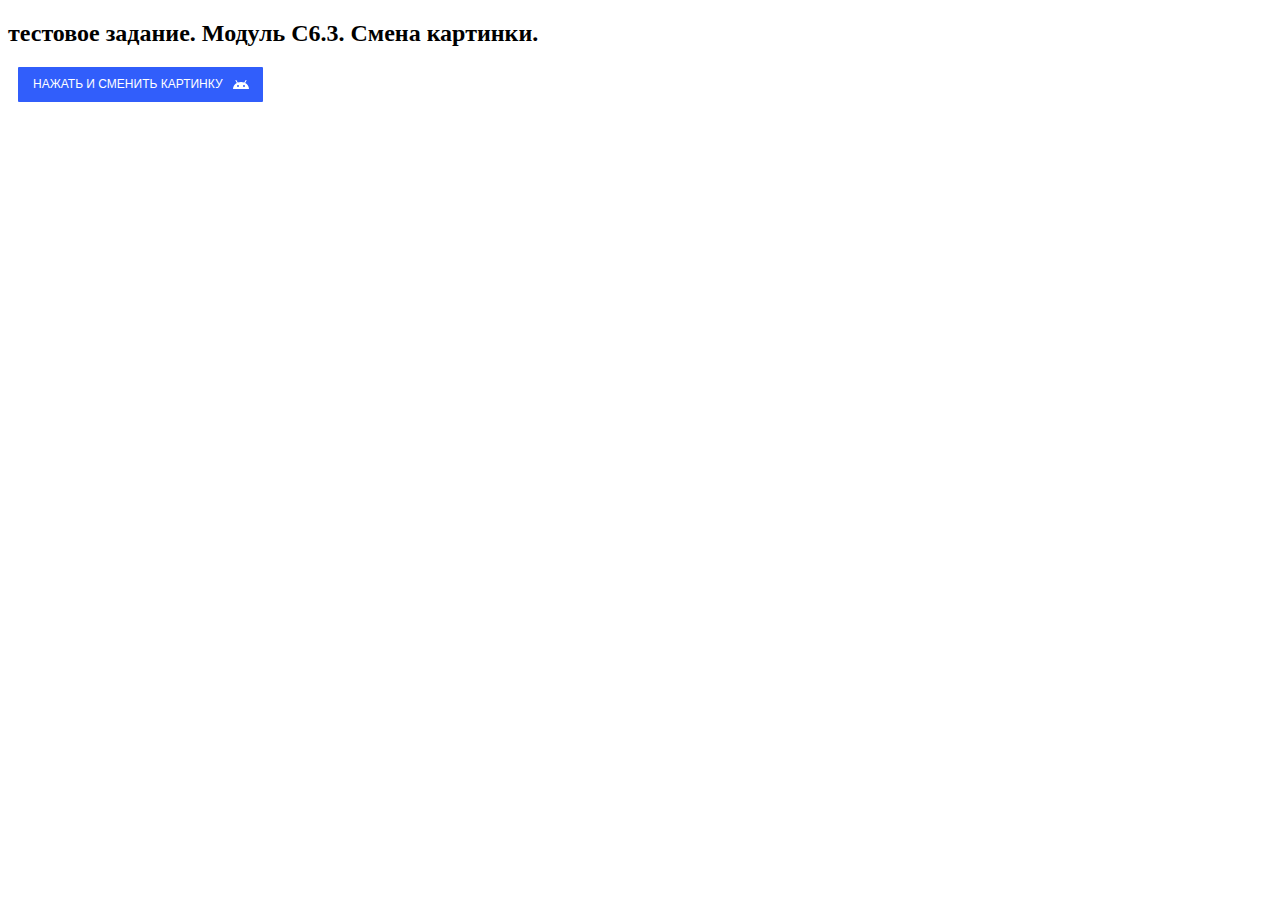
<file: c.6.3 svg/index.html>
<!doctype html>
<html>
<head>
<meta charset="utf-8">
<title>module C6.3svg Homework</title>
<link rel="stylesheet" href="style.css"> 
</head>
<body>
<h2>тестовое задание. Модуль С6.3. Смена картинки.</h2>
<!--
 https://ru.stackoverflow.com/questions/1222536/%D0%A1%D0%BC%D0%B5%D0%BD%D0%B0-%D0%B8%D0%BA%D0%BE%D0%BD%D0%BA%D0%B8-%D0%B2%D0%BD%D1%83%D1%82%D1%80%D0%B8-%D0%BA%D0%BD%D0%BE%D0%BF%D0%BA%D0%B8-svg
-->
<button class="btn j-btn-test">
	<div class="btn_text">Нажать и сменить картинку</div>
	<div class="btn_icon">    
		<svg xmlns="http://www.w3.org/2000/svg" width="16" height="16" fill="currentColor" class="bi bi-android" viewBox="0 0 16 16">
  <path fill-rule="evenodd"/>
</svg>
</div>
<!--<div class=btn-icon2>
	<svg xmlns="http://www.w3.org/2000/svg" width="16" height="16" fill="currentColor" class="bi bi-android2" viewBox="0 0 16 16">
  <path d="m10.213 1.471.691-1.26c.046-.083.03-.147-.048-.192-.085-.038-.15-.019-.195.058l-.7 1.27A4.832 4.832 0 0 0 8.005.941c-.688 0-1.34.135-1.956.404l-.7-1.27C5.303 0 5.239-.018 5.154.02c-.078.046-.094.11-.049.193l.691 1.259a4.25 4.25 0 0 0-1.673 1.476A3.697 3.697 0 0 0 3.5 5.02h9c0-.75-.208-1.44-.623-2.072a4.266 4.266 0 0 0-1.664-1.476ZM6.22 3.303a.367.367 0 0 1-.267.11.35.35 0 0 1-.263-.11.366.366 0 0 1-.107-.264.37.37 0 0 1 .107-.265.351.351 0 0 1 .263-.11c.103 0 .193.037.267.11a.36.36 0 0 1 .112.265.36.36 0 0 1-.112.264Zm4.101 0a.351.351 0 0 1-.262.11.366.366 0 0 1-.268-.11.358.358 0 0 1-.112-.264c0-.103.037-.191.112-.265a.367.367 0 0 1 .268-.11c.104 0 .19.037.262.11a.367.367 0 0 1 .107.265c0 .102-.035.19-.107.264ZM3.5 11.77c0 .294.104.544.311.75.208.204.46.307.76.307h.758l.01 2.182c0 .276.097.51.292.703a.961.961 0 0 0 .7.288.973.973 0 0 0 .71-.288.95.95 0 0 0 .292-.703v-2.182h1.343v2.182c0 .276.097.51.292.703a.972.972 0 0 0 .71.288.973.973 0 0 0 .71-.288.95.95 0 0 0 .292-.703v-2.182h.76c.291 0 .54-.103.749-.308.207-.205.311-.455.311-.75V5.365h-9v6.404Zm10.495-6.587a.983.983 0 0 0-.702.278.91.91 0 0 0-.293.685v4.063c0 .271.098.501.293.69a.97.97 0 0 0 .702.284c.28 0 .517-.095.712-.284a.924.924 0 0 0 .293-.69V6.146a.91.91 0 0 0-.293-.685.995.995 0 0 0-.712-.278Zm-12.702.283a.985.985 0 0 1 .712-.283c.273 0 .507.094.702.283a.913.913 0 0 1 .293.68v4.063a.932.932 0 0 1-.288.69.97.97 0 0 1-.707.284.986.986 0 0 1-.712-.284.924.924 0 0 1-.293-.69V6.146c0-.264.098-.491.293-.68Z"/>
</svg>
</div>-->
</button>
  

<script type="text/javascript" src="script.js"></script> 
</body>
</html>
</file>
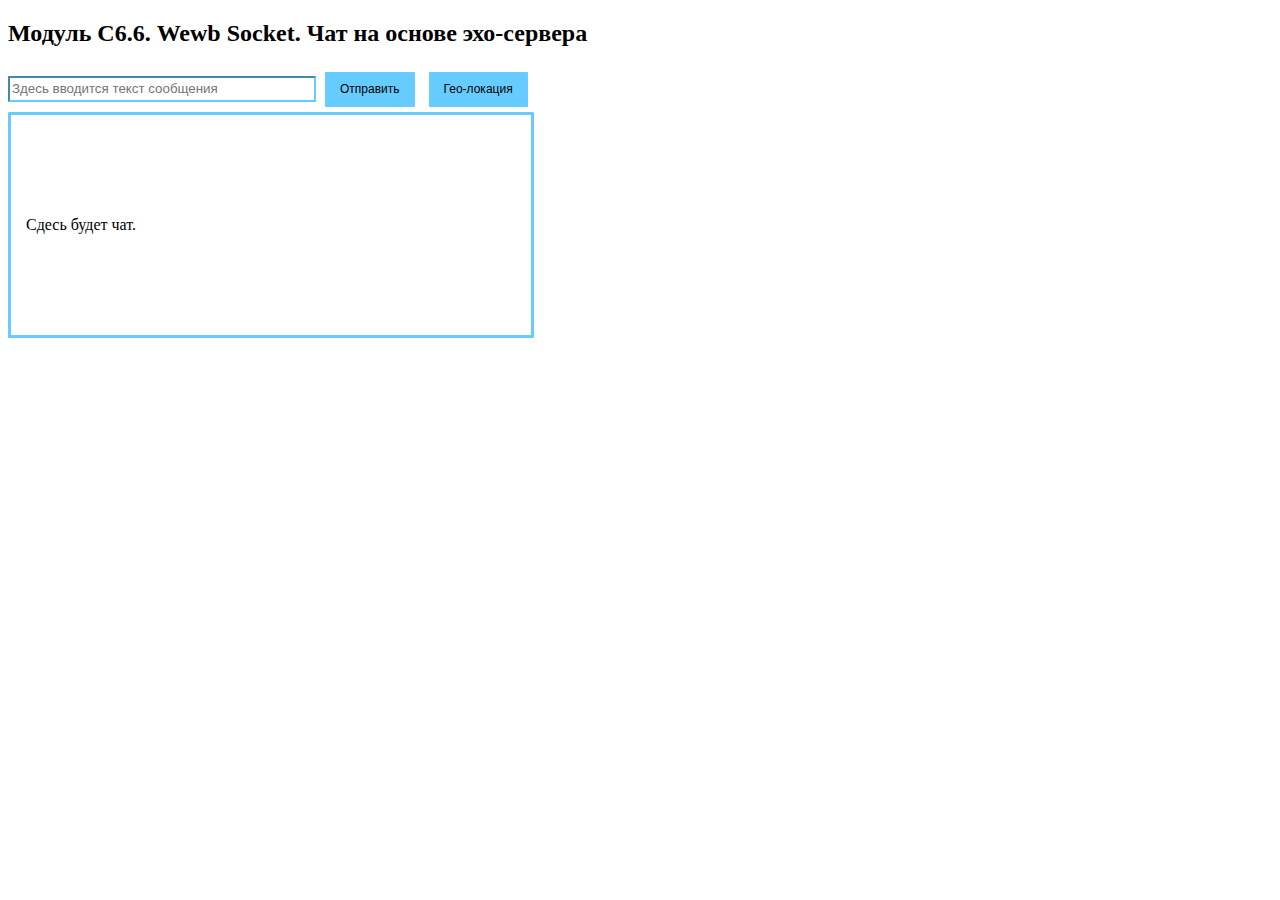
<file: c.6.6 webSocket/index.html>
<!doctype html>
<html>
<head>
<meta charset="utf-8">
<title>module C6.6 web socket</title>
<link rel="stylesheet" href="style.css"> 
</head>
<body>
<h2>Модуль С6.6. Wewb Socket. Чат на основе эхо-сервера</h2>
<!--
 <form action="https:/google.com/search" method="get">
	<label for="login">Поиск через Гугл: </label>
	<input type="search" name="q" id="login" placeholder="Введите поисковый запрос">
		<button type="submit">Отправить</button>
-->

  <input class="j-inp" type="text" name="" placeholder="Здесь вводится текст сообщения">
  <button class="btn btn-work">Отправить</button>
  <button class="btn btn-geo">Гео-локация</button>

<div class=j-chat id="j-chat">Сдесь будет чат.</div>

<p id = "status"></p>
<a id = "map-link" target="_blank"></a>

<script type="text/javascript" src="script.js"></script> 
</body>
</html>
</file>
<file: c.6.3 svg/style.css>
.btn {
  padding: 0;
  background-color: transparent;
  border: none;
  outline: none;
  -webkit-tap-highlight-color: transparent;
  box-shadow: none;
  cursor: pointer;
  
  display: flex;
  margin: 5px 10px;
  padding: 10px 15px;
  border-radius: 1px;
  font-size: 12px;
  line-height: 15px;
  text-transform: uppercase;
  color: white;
  background: #315efb;
  transition: 0.3s;
}

.btn:hover {
  box-shadow: 0px 2px 8px 2px rgba(141,150,178,.3);
  transform: scale(1.05);
}

.btn_text {
  margin-right: 10px;
}

.btn_icon {
  width: 15px;
  height: 15px;
  font-size: 15px;
}
.btn_icon svg path {
  d: path("M2.76 3.061a.5.5 0 0 1 .679.2l1.283 2.352A8.94 8.94 0 0 1 8 5a8.94 8.94 0 0 1 3.278.613l1.283-2.352a.5.5 0 1 1 .878.478l-1.252 2.295C14.475 7.266 16 9.477 16 12H0c0-2.523 1.525-4.734 3.813-5.966L2.56 3.74a.5.5 0 0 1 .2-.678ZM5 10a1 1 0 1 0 0-2 1 1 0 0 0 0 2Zm6 0a1 1 0 1 0 0-2 1 1 0 0 0 0 2Z");
}

.btn--magic .btn_icon {
  animation-name: magic;
  animation-iteration-count: infinite;
  animation-fill-mode: forwards;
}
.btn--magic .btn_icon svg path {
  d: path("m10.213 1.471.691-1.26c.046-.083.03-.147-.048-.192-.085-.038-.15-.019-.195.058l-.7 1.27A4.832 4.832 0 0 0 8.005.941c-.688 0-1.34.135-1.956.404l-.7-1.27C5.303 0 5.239-.018 5.154.02c-.078.046-.094.11-.049.193l.691 1.259a4.25 4.25 0 0 0-1.673 1.476A3.697 3.697 0 0 0 3.5 5.02h9c0-.75-.208-1.44-.623-2.072a4.266 4.266 0 0 0-1.664-1.476ZM6.22 3.303a.367.367 0 0 1-.267.11.35.35 0 0 1-.263-.11.366.366 0 0 1-.107-.264.37.37 0 0 1 .107-.265.351.351 0 0 1 .263-.11c.103 0 .193.037.267.11a.36.36 0 0 1 .112.265.36.36 0 0 1-.112.264Zm4.101 0a.351.351 0 0 1-.262.11.366.366 0 0 1-.268-.11.358.358 0 0 1-.112-.264c0-.103.037-.191.112-.265a.367.367 0 0 1 .268-.11c.104 0 .19.037.262.11a.367.367 0 0 1 .107.265c0 .102-.035.19-.107.264ZM3.5 11.77c0 .294.104.544.311.75.208.204.46.307.76.307h.758l.01 2.182c0 .276.097.51.292.703a.961.961 0 0 0 .7.288.973.973 0 0 0 .71-.288.95.95 0 0 0 .292-.703v-2.182h1.343v2.182c0 .276.097.51.292.703a.972.972 0 0 0 .71.288.973.973 0 0 0 .71-.288.95.95 0 0 0 .292-.703v-2.182h.76c.291 0 .54-.103.749-.308.207-.205.311-.455.311-.75V5.365h-9v6.404Zm10.495-6.587a.983.983 0 0 0-.702.278.91.91 0 0 0-.293.685v4.063c0 .271.098.501.293.69a.97.97 0 0 0 .702.284c.28 0 .517-.095.712-.284a.924.924 0 0 0 .293-.69V6.146a.91.91 0 0 0-.293-.685.995.995 0 0 0-.712-.278Zm-12.702.283a.985.985 0 0 1 .712-.283c.273 0 .507.094.702.283a.913.913 0 0 1 .293.68v4.063a.932.932 0 0 1-.288.69.97.97 0 0 1-.707.284.986.986 0 0 1-.712-.284.924.924 0 0 1-.293-.69V6.146c0-.264.098-.491.293-.68Z");
</file>
<file: c.6.6 webSocket/style.css>
.j-chat {
 line-height: 200px;
  width: 490px;
  padding: 10px 15px;
  border: solid;
  border-radius: 1px;
  border-color: #66ccff;
  }

.j-inp {
  line-height: 20px;
  width: 300px;
  border-color: #66ccff;
}

.btn {
  padding: 0;
  background-color: transparent;
  border: none;
  outline: none;
  -webkit-tap-highlight-color: transparent;
  box-shadow: none;
  cursor: pointer;
  
  display: ;
  margin: 5px 5px;
  padding: 10px 15px;
  border-radius: 1px;
  font-size: 12px;
  line-height: 15px;
  text-transform: ;
  color: black;
  background: #66ccff;
  transition: 0.3s;
}

.btn:hover {
  box-shadow: 0px 2px 8px 2px rgba(141,150,178,.3);
  transform: scale(1.05);
}

.btn_text {
  margin-right: 10px;
}

.btn_icon {
  width: 15px;
  height: 15px;
  font-size: 15px;
}

.btn--magic .btn_icon {
  animation-name: magic;
  animation-iteration-count: infinite;
  animation-fill-mode: forwards;
}
</file>
